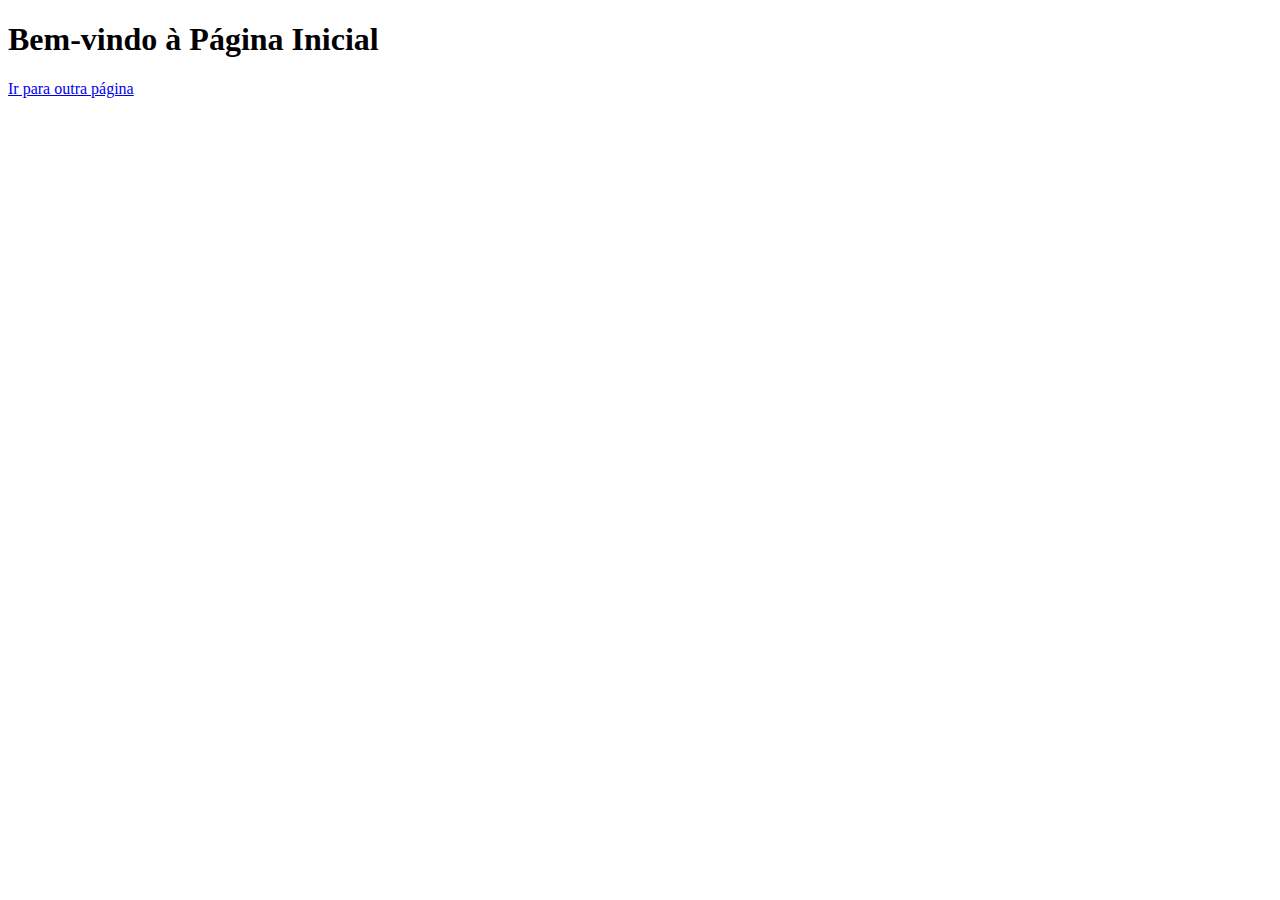
<file: index.html>
<!DOCTYPE html>
<html lang="en">
<head>
<meta charset="UTF-8">
<meta name="viewport" content="width=device-width, initial-scale=1.0">
<title>Página Inicial</title>
</head>
<body>
<h1>Bem-vindo à Página Inicial</h1>
<a href="/login2.html">Ir para outra página</a>
</body>
</html>
</file>
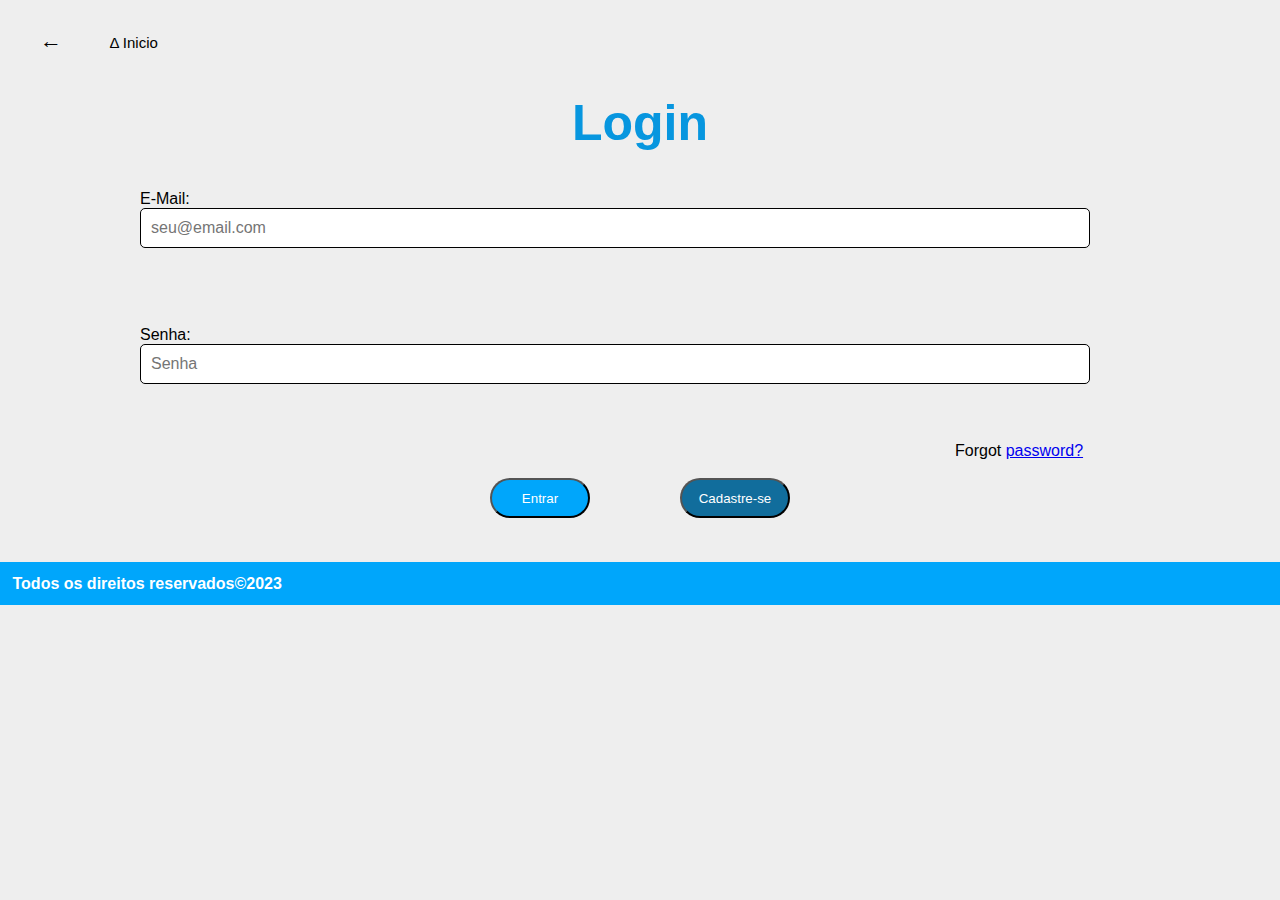
<file: login2.html>
<!DOCTYPE html>
<html lang="pt-br" dir="ltr">
   <head>
       <meta charset="utf-8">
       <meta name="viewport" content="width=device-width, initial-scale=1.0">
       <meta http-equiv="X-UA-Compatible" content="IE=edge">
       <title>Tela de login</title>
       <link rel="stylesheet" href="style.css">
       
   </head>
           
    <body>
        <div>
<button onclick="voltar()" class="seta" style="font-size: 22px;">&#8592</button>
<button onclick="inicio()" class="inicio" style="font-size: 15px;">&#916 Inicio</button>
 
</div>      
<h1>Login</h1>
<br>

<!--Formulario-->

<form action="/action_page.php">

<div class="emaill">
    <label for="e-mail"> E-Mail:</label>
    <input placeholder="seu@email.com" type="text" id="Email" required>
</div>

<br> 
<div class="senha">
<label for="senha"> Senha:</label>
<input placeholder="Senha" type="password" id="Senha" required>
</div>
    
<br>

<div class="esquecer">Forgot <a href="#" disabled="true">password?</a></div> 

<br>
<div class="btn">

    <button onclick="main()" type="button"  class="botao1">Entrar</button>
    <button onclick="cadastro() "type="button" value="Cadastrar-se" class="botao2">Cadastre-se</button>

</div>
</form>
<!--Rodapé-->
<footer class="rodape"><b>Todos os direitos reservados©2023</b></footer>
<script src="script.js"></script>

</body>
</html>
</file>
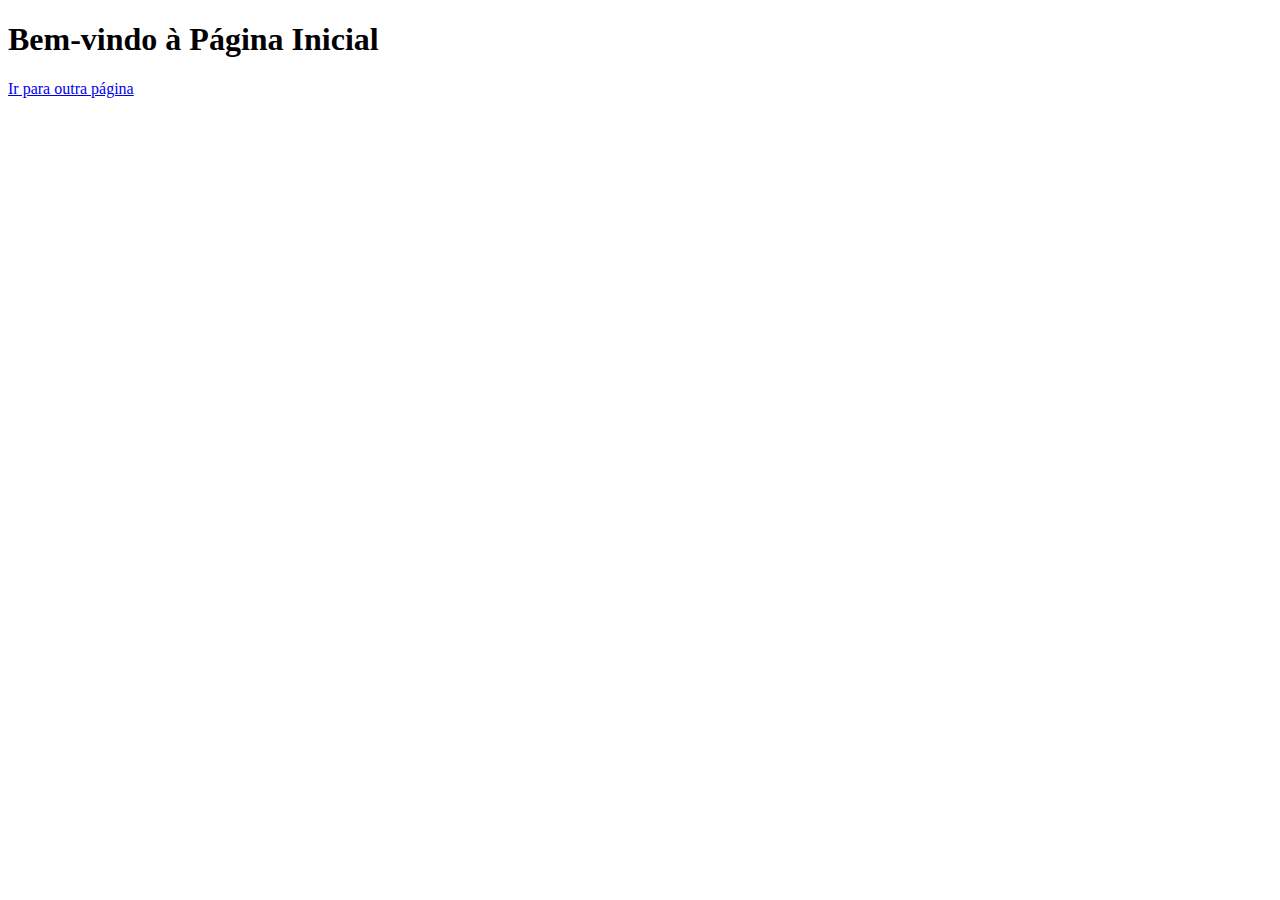
<file: outra_pagina.html>
<!DOCTYPE html>
<html lang="en">
<head>
<meta charset="UTF-8">
<meta name="viewport" content="width=device-width, initial-scale=1.0">
<title>Página Inicial</title>
</head>
<body>
<h1>Bem-vindo à Página Inicial</h1>
<a href="/login2">Ir para outra página</a>
</body>
</html>
</file>
<file: style.css>
*{
    margin: 0;
    padding: 0;
    box-sizing: border-box;
    font-family: helvetica;
}
body {background-color: #eee;}
h1 {
    color: #0796DF;
    text-align: center;
    font-size: 50px;
  
  }

.Titulo {
    color: blue;
    font-size: 27px;
    border: #FFFFFF;
}
.botao1:hover{
    background:#041986;
	color:#fff;
	border-color:#00f;
    transform: scale(1.1);
    transition: all 0.5s;
}
.botao1 {
    color: #FFFFFF;
    background: #00a6fb;
    width: 100px;
    height: 40px;
    border-color: black;
    border-radius: 50px;
}
.botao2:hover{
    background:#052c6b;
	color:#fff;
	border-color:#00f;
    transform: scale(1.1);
    transition: all 0.5s;
}
.botao2 {
    color: #FFFFFF;
    background-color: #116D9C;
    gap: 50px; 
    width: 110px;
    height: 40px;
    border-radius: 50px;
}


.text{
    width: 300px;
    height: 30px;
    border: #FFFFFF;
}
.inicio:hover{
    background:#bfc2db;
	color: black;
	border-color:#00f;
}
.inicio{
background-color: #eee;
border: #FFFFFF;
margin: 3px;

}

.seta:hover{
    background:#bfc2db;
	color: black;
	border-color:#00f;
}

.seta{
background-color: #eee;
border: #FFFFFF;
margin: 40px;
margin-top: 28px;
}

.texto:hover{
	color: blue;
	border-color:#00f;
}


#Email {
    width: 100%;
    padding: 10px;
    font-size: 16px;
    border: 1px solid black;
    border-radius: 5px;
    margin-bottom: 20px;
}
#Senha{ 
    width: 100%;
    padding: 10px;
    font-size: 16px;
    border: 1px solid black;
    border-radius: 5px;
    margin-bottom: 20px;
}
.emaill{
    width: 950px;
    margin: 20px;
    background-color: #eee;
    margin-left: 40px;
    position: relative;
    left: 100px;
}
.senha{
width: 950px;
margin: 20px;
background-color: #eee;
margin-left: 40px;
position: relative;
    left: 100px;
}
.esquecer{
border-color: black;
position: relative;
    left: 955px;
    padding: 0;
    width: 138px;
background-color: #eee;
}

.btn{
    position: relative;
    left: calc(50% - 150px);
    max-width: 300px;
    max-height: 40px;
    display: flex;
    flex-direction: row;
    justify-content: space-between;
    padding: 0;
    margin: 0;
}
.rodape{
    background-color: #00a6fb;
    color: #fff;
    padding: 12.5px;
    text-align: left;
    margin-top: 44px;
}
</file>
